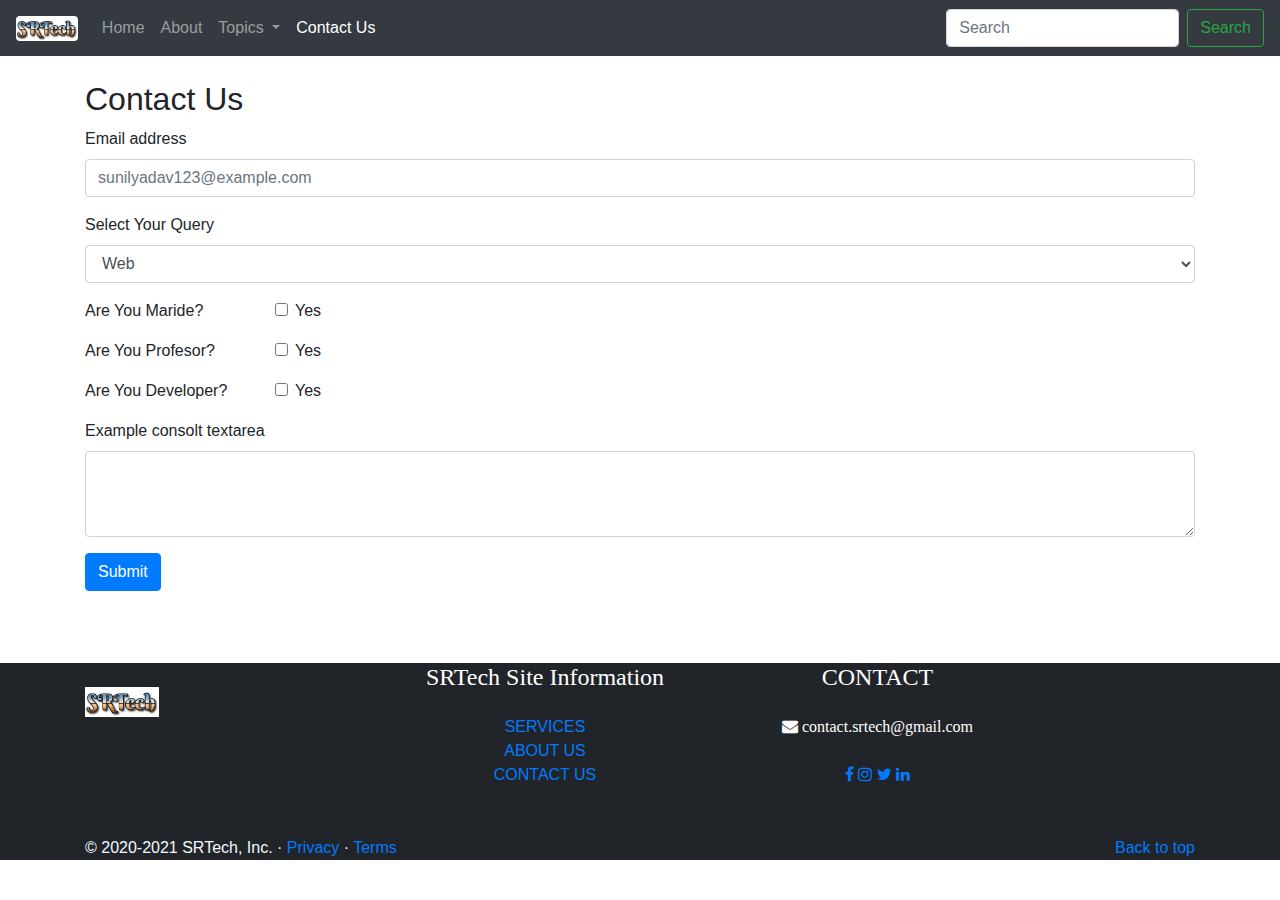
<file: contact.html>
<!doctype html>
<html lang="en">

<head>
    <!-- Required meta tags -->
    <meta charset="utf-8">
    <meta name="viewport" content="width=device-width, initial-scale=1, shrink-to-fit=no">

    <!-- Bootstrap CSS -->
    <link rel="stylesheet" href="https://stackpath.bootstrapcdn.com/bootstrap/4.5.2/css/bootstrap.min.css"
        integrity="sha384-JcKb8q3iqJ61gNV9KGb8thSsNjpSL0n8PARn9HuZOnIxN0hoP+VmmDGMN5t9UJ0Z" crossorigin="anonymous">
     <link rel="stylesheet" href="https://cdnjs.cloudflare.com/ajax/libs/font-awesome/4.7.0/css/font-awesome.min.css">
    <title>SRTech Programming</title>
</head>

<body>

    <nav class="navbar navbar-expand-lg  navbar-dark bg-dark">
       <a class="navbar-brand" href="index.html"><img src="SRTech.jpg" class="rounded" style="margin-bottom: 2px;" height="25" alt="logo"></a>
        <button class="navbar-toggler" type="button" data-toggle="collapse" data-target="#navbarSupportedContent"
            aria-controls="navbarSupportedContent" aria-expanded="false" aria-label="Toggle navigation">
            <span class="navbar-toggler-icon"></span>
        </button>

        <div class="collapse navbar-collapse" id="navbarSupportedContent">
            <ul class="navbar-nav mr-auto">
                <li class="nav-item">
                    <a class="nav-link" href="/SRTech-Programmin/">Home <span class="sr-only">(current)</span></a>
                </li>
                <li class="nav-item">
                    <a class="nav-link" href="/SRTech-Programmin/about.html">About</a>
                </li>

                <li class="nav-item dropdown">
                    <a class="nav-link dropdown-toggle" href="#" id="navbarDropdown" role="button"
                        data-toggle="dropdown" aria-haspopup="true" aria-expanded="false">
                        Topics
                    </a>
                    <div class="dropdown-menu" aria-labelledby="navbarDropdown">
                        <a class="dropdown-item" href="https://www.onlinegdb.com/online_c++_compiler#">Cpp Compiler</a>
                        <a class="dropdown-item" href="https://beginnersbook.com/">beginnersbook</a>
                        <div class="dropdown-divider"></div>
                        <a class="dropdown-item" href="https://srtech-3077.github.io/SRTech-Programmin/contact.html">Support</a>
                        <a class="dropdown-item" href="#">Something else here</a>
                    </div>
                </li>
                <li class="nav-item active">
                    <a class="nav-link" href="/SRTech-Programmin/contact.html">Contact Us</a>
                </li>

            </ul>
            <form class="form-inline my-2 my-lg-0">
                <input class="form-control mr-sm-2" type="search" placeholder="Search" aria-label="Search">
                <button class="btn btn-outline-success my-2 my-sm-0" type="submit">Search</button>
            </form>
        </div>
    </nav>

    <div class="container my-4">

        <h2>Contact Us</h2>

        <form>
            <div class="form-group">
                <label for="exampleFormControlInput1">Email address</label>
                <input type="email" class="form-control" id="exampleFormControlInput1" placeholder="sunilyadav123@example.com">
            </div>
            <div class="form-group">
                <label for="exampleFormControlSelect1">Select Your Query</label>
                <select class="form-control" id="exampleFormControlSelect1">
                    <option>Web</option>
                    <option>Technology</option>
                    <option>Tech SR</option>
                    <option>Coding</option>
                    <option>Other</option>
                </select>
            </div>


            <div class="form-group row">
                <div class="col-sm-2">Are You Maride?</div>
                <div class="col-sm-10">
                    <div class="form-check">
                        <input class="form-check-input" type="checkbox" id="gridCheck1">
                        <label class="form-check-label" for="gridCheck1">
                            Yes
                        </label>
                    </div>
                </div>
            </div>

            <div class="form-group row">
                <div class="col-sm-2">Are You Profesor?</div>
                <div class="col-sm-10">
                    <div class="form-check">
                        <input class="form-check-input" type="checkbox" id="gridCheck2">
                        <label class="form-check-label" for="gridCheck2">
                            Yes
                        </label>
                    </div>
                </div>
            </div>

            <div class="form-group row">
                <div class="col-sm-2">Are You Developer?</div>
                <div class="col-sm-10">
                    <div class="form-check">
                        <input class="form-check-input" type="checkbox" id="gridCheck3">
                        <label class="form-check-label" for="gridCheck3">
                            Yes
                        </label>
                    </div>
                </div>
            </div>

            <div class="form-group">
                <label for="exampleFormControlTextarea1">Example consolt textarea</label>
                <textarea class="form-control" id="exampleFormControlTextarea1" rows="3"></textarea>
            </div>


            <button class="btn btn-primary">Submit</button>
        </form>

    </div>
<br><br>

   <footer class="footer" style="background-color:#212529">
        <div class="container">
            <div class="row">
                <div class="col-lg-3 col-12 mb-0 mb-md-4 pb-0 pb-md-2">
                    <a href="https://srtech-3077.github.io/SRTech-Programmin/" class="logo-footer">
                        <br><img src="SRTech.jpg" height="30" alt="logo">
                    </a>

                    <ul class="list-unstyled social-icon social mb-0 mt-4">
                        <li class="list-inline-item"><a href="javascript:void(0)" class="rounded"><i data-feather="facebook" class="fea icon-sm fea-social"></i></a></li>
                        <li class="list-inline-item"><a href="javascript:void(0)" class="rounded"><i data-feather="instagram" class="fea icon-sm fea-social"></i></a></li>
                        <li class="list-inline-item"><a href="javascript:void(0)" class="rounded"><i data-feather="twitter" class="fea icon-sm fea-social"></i></a></li>
                        <li class="list-inline-item"><a href="javascript:void(0)" class="rounded"><i data-feather="linkedin" class="fea icon-sm fea-social"></i></a></li>
                    </ul>
                    <!--end icon-->
                </div>
                <!--end col-->

                <div class="col-lg-4 col-md-6 col-12 mt-4 mt-sm-0 pt-2 pt-sm-0">
                    <center>
                        <h4 class="footer-head " style="color:white;text-decoration:none;font-family:Cambria Math;">SRTech Site Information</h4>
                        <ul class="list-unstyled footer-list mt-4">
                            <li> <a id="si" href="#" class="site">SERVICES</a></li>
                            <li><a id="si" href="about.html" class="site">ABOUT US</a></li>
                            <li> <a id="si" href="contact.html" class="site">CONTACT US</a></li>
                        </ul>
                    </center>

                </div>
                <!--end col-->

                <div class="col-lg-3 col-md-4 col-12 mt-4 mt-sm-0 pt-2 pt-sm-0">
                    <center>
                        <h4 class="footer-head " style="color:white;text-decoration:none;font-family:Cambria Math;">CONTACT</h4>
                        <ul class="list-unstyled footer-list mt-4">
                            <li><a href="mailto:sunilyadav120472@gmail.com" style="color:white;text-decoration:none;font-family:Cambria Math"><i class="fa fa-envelope"></i> contact.srtech@gmail.com</a></li>

                            <br>
                            <p>
                                <a href="https://www.facebook.com/" target="blank"><i id="fa" class="fa fa-facebook"></i></a>
                                <a href="https://www.instagram.com/" target="blank"><i id="fa" class="fa fa-instagram"></i></a>
                                <a href="https://twitter.com/" target="blank"><i id="fa" class="fa fa-twitter"></i></a>
                                <a href="https://in.linkedin.com/" target="blank"><i id="fa" class="fa fa-linkedin"></i></a>
                            </p>
                        </ul>
                    </center>
                </div>
                <!--end col-->
            </div>
            <!--end row-->
            <hr>
            <p class="float-right"><a href="#">Back to top</a></p>
            <p style="color: aliceblue;">© 2020-2021 SRTech, Inc. · <a href="#">Privacy</a> · <a href="#">Terms</a>
            </p>

        </div>
        <!--end container-->
    </footer>
    <!-- Optional JavaScript -->
    <!-- jQuery first, then Popper.js, then Bootstrap JS -->
    <script src="https://code.jquery.com/jquery-3.5.1.slim.min.js"
        integrity="sha384-DfXdz2htPH0lsSSs5nCTpuj/zy4C+OGpamoFVy38MVBnE+IbbVYUew+OrCXaRkfj"
        crossorigin="anonymous"></script>
    <script src="https://cdn.jsdelivr.net/npm/popper.js@1.16.1/dist/umd/popper.min.js"
        integrity="sha384-9/reFTGAW83EW2RDu2S0VKaIzap3H66lZH81PoYlFhbGU+6BZp6G7niu735Sk7lN"
        crossorigin="anonymous"></script>
    <script src="https://stackpath.bootstrapcdn.com/bootstrap/4.5.2/js/bootstrap.min.js"
        integrity="sha384-B4gt1jrGC7Jh4AgTPSdUtOBvfO8shuf57BaghqFfPlYxofvL8/KUEfYiJOMMV+rV"
        crossorigin="anonymous"></script>
</body>

</html>
</file>
